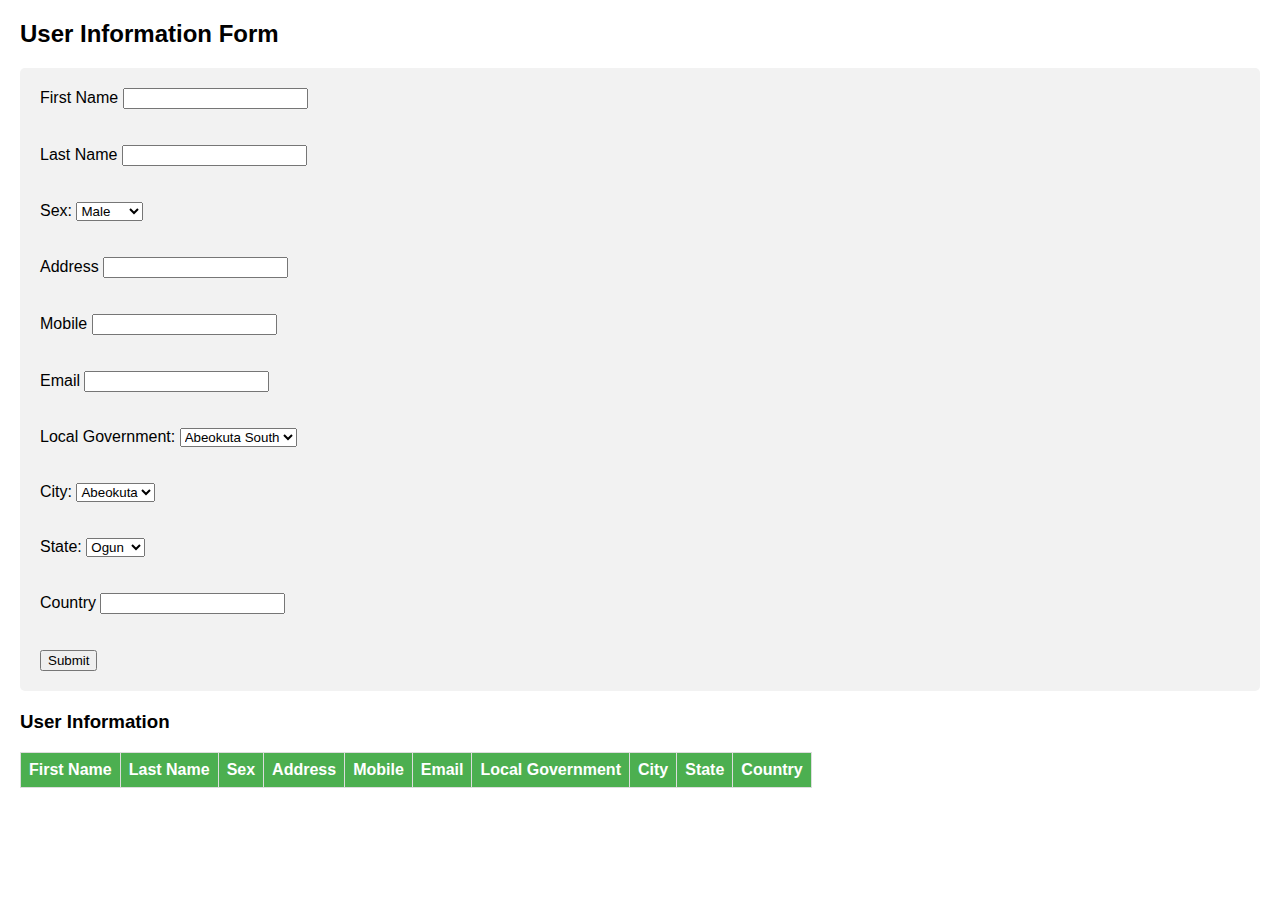
<file: index.html>
<!DOCTYPE html>
<html lang="en">
<head>
    <meta charset="UTF-8">
    <meta name="viewport" content="width=device-width, initial-scale=1.0">
    <title>User Input Form</title> 
    <style>
        body{
            font-family:arial, san-serif;
            margin:20px;
        }
        form{
            background-color:#f2f2f2;
            padding: 20px;
            border-radius: 5px;
            margin-bottom: 20px;
        }
        table{
            border-collapse: collapse;
            width: 100%;
        }
        th,td{
            border:1px solid #ddd;
            padding: 8px;
            text-align:left;
        }
        th{
            background-color: #4CAF50;
            color:white;
        }
    </style>  
</head>
<body>
    <h2>User Information Form</h2>
    <form id="userForm">
        <div>
<label for="firstname">First Name</label>
<input type="text" id="firstname" required>
        </div> <br><br>
<div>
<labl for="lastname">Last Name</labl>
<input type="text" id="lastname" required>
</div> <br><br>

<div>
<label for="sex">Sex:</label>
<select id="sex" required>
    <option value="Male">Male</option>
    <option value="Female">Female</option>
</select> 
</div><br><br>

<div>
<label for="address">Address</label>
<input type="text" id="address" required>
</div> <br><br>

<div>
<label for="mobile">Mobile</label>
<input type="tel" id="mobile" required> 
</div><br><br>

<div>
<label for="email">Email</label>
<input type="text" id="email" required> 
</div><br><br>

<div>
<label for="lg">Local Government:</label>
<select id="lg" required>
    <option value="Abeokuta South">Abeokuta South</option>
    <option value="Abeokuta North">Abeokuta North</option>
    <option value="Yewa South">Yewa South</option>
    <option value="Yewa North">Yewa North</option>
</select> 
</div><br><br>

<div>
<label for="city">City:</label>
<select id="city" required>
<option value="Abeokuta">Abeokuta</option>
<option value="Ibadan">Ibadan</option>
<option value="Ikeja">Ikeja</option>
</select> 
</div><br><br>

<div>
<label for="state">State:</label>
<select id="state" required>
<option value="Ogun">Ogun</option>
<option value="Oyo">Oyo</option>
<option value="Lagos">Lagos</option>
</select> 
</div><br><br>

<div>
<label for="country">Country</label>
<input type="text" id="country" required>
</div> <br><br>

<button type="submit">Submit</button>
</form>

 <h3>User Information</h3> 
 <table id="userInfoTable" style="display:block;">
 <tr>
    <th>First Name</th> 
    <th>Last Name</th> 
    <th>Sex</th>
    <th>Address</th>
    <th>Mobile</th>
    <th>Email</th>
    <th>Local Government</th>
    <th>City</th>
    <th>State</th>
    <th>Country</th>
</tr>
</table>

<script>
    document.getElementById('userForm').onsubmit=function(event)
    {
        event.preventDefault();
        const firstname=document.getElementById('firstname').value;
        const lastname=document.getElementById('lastname').value;
        const sex=document.getElementById('sex').value;
        const address=document.getElementById('address').value;
        const mobile=document.getElementById('mobile').value;
        const email=document.getElementById('email').value;
        const lg=document.getElementById('lg').value;
        const city=document.getElementById('city').value;
        const state=document.getElementById('state').value;
        const country=document.getElementById('country').value;

        const table=document.getElementById('userInfoTable');
        const newRow=table.insertRow();
        newRow.insertCell(0).innerText=firstname;
        newRow.insertCell(1).innerText=lastname;
        newRow.insertCell(2).innerText=sex;
        newRow.insertCell(3).innerText=address;
        newRow.insertCell(4).innerText=mobile;
        newRow.insertCell(5).innerText=email;
        newRow.insertCell(6).innerText=lg;
        newRow.insertCell(7).innerText=city;
        newRow.insertCell(8).innerText=state;
        newRow.insertCell(9).innerText=country;

        table.style.display="block";
        table.style.border="5";
    document.getElementById('userForm').reset();
    };

</script>
</body>
</html>
</file>
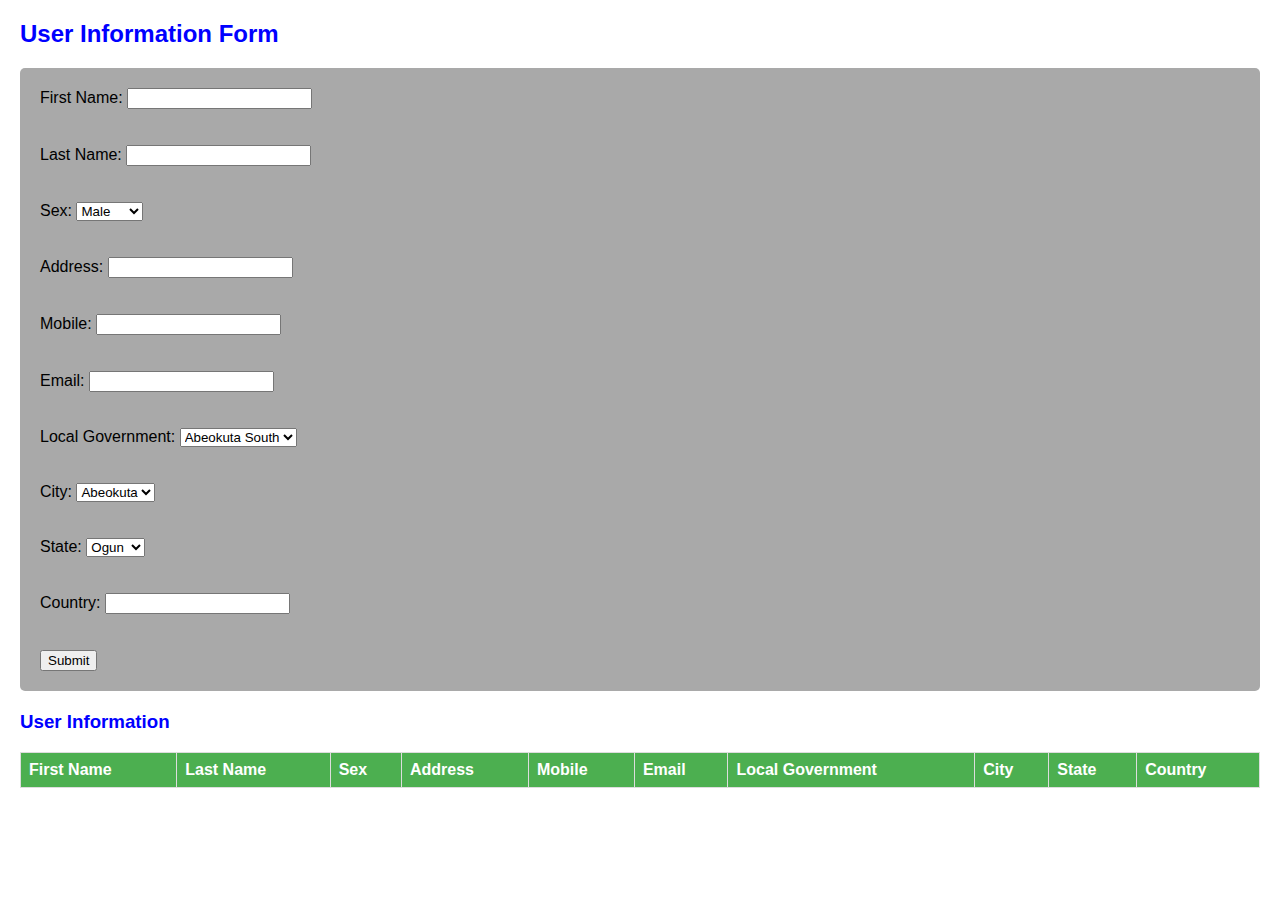
<file: Assessment/Assessment.html>
<!DOCTYPE html>
<html lang="en">
<head>
    <meta charset="UTF-8">
    <meta name="viewport" content="width=device-width, initial-scale=1.0">
    <title> User Input Form</title>
    <link rel="stylesheet" href="style.css">
</head>
<body>
    <h2>User Information Form</h2>
    <form id="userForm">
        <div>
<label for="firstname">First Name:</label>
<input type="text" id="firstname" required>
 </div><br><br>

<div>
    <label for="lastname">Last Name:</label>
    <input type="text" id="lastname" required>
</div><br><br>
</div>

<div>
    <label for="sex">Sex:</label>
    <select id="sex" required>
        <option value="Male">Male</option>
        <option value="Female">Female</option>
    </select>
</div><br><br>

<div>
    <label for="address">Address:</label>
    <input type="text" id="address" required>
</div><br><br>

<div>
    <label for="mobile">Mobile:</label>
    <input type="tel" id="mobile" required>
</div><br><br>

<div>
    <label for="email">Email:</label>
    <input type="text" id="email" required>
</div><br><br>

<div>
    <label for="lg">Local Government:</label>
    <select id="lg" required>
        <option value="Abeokuta South">Abeokuta South</option>
        <option value="Abeokuta North">Abeokuta North</option>
        <option value="Yewa South">Yewa South</option>
        <option value="Yewa North">Yewa North</option>
    </select>
</div><br><br>

<div>
    <label for="city">City:</label>
    <select id="city" required>
        <option value="Abeokuta">Abeokuta</option>
        <option value="Ibadan">Ibadan</option>
        <option value="Ikeja">Ikeja</option>
    </select>
</div><br><br>

<div>
    <label for="state">State:</label>
    <select id="state" required>
        <option value="Ogun">Ogun</option>
        <option value="Oyo">Oyo</option>
        <option value="Lagos">Lagos</option>
    </select>
</div><br><br>

<div>
<label for="country">Country:</label>
<input type="text" id="country" required>
</div><br><br>

<button type="submit">Submit</button>
</form>

<h3>User Information</h3>
<table id="userInfoTable">
    <tr>
        <th>First Name</th>
        <th>Last Name</th>
        <th>Sex</th>
        <th>Address</th>
        <th>Mobile</th>
        <th>Email</th>
        <th>Local Government</th>
        <th>City</th>
        <th>State</th>
        <th>Country</th>
    </tr>

</table>

    <script src="script.js"></script>
</body>
</html>
</file>
<file: Assessment/style.css>
body{
    font-family: Arial, Helvetica, sans-serif;
    margin: 20px;
}
h2{
    color: blue;
}
form{
    background-color:darkgrey;
    padding: 20px;
    border-radius: 5px;
    margin-bottom: 20px;
}

h3{
    color: blue;
}

table{
    border-collapse: collapse;
    width:100%
}
th, td{
    border: 1px solid #ddd;
    padding: 8px;
    text-align: left;
}
th{
    background-color: #4CAF50;
    color: white;
}
</file>
